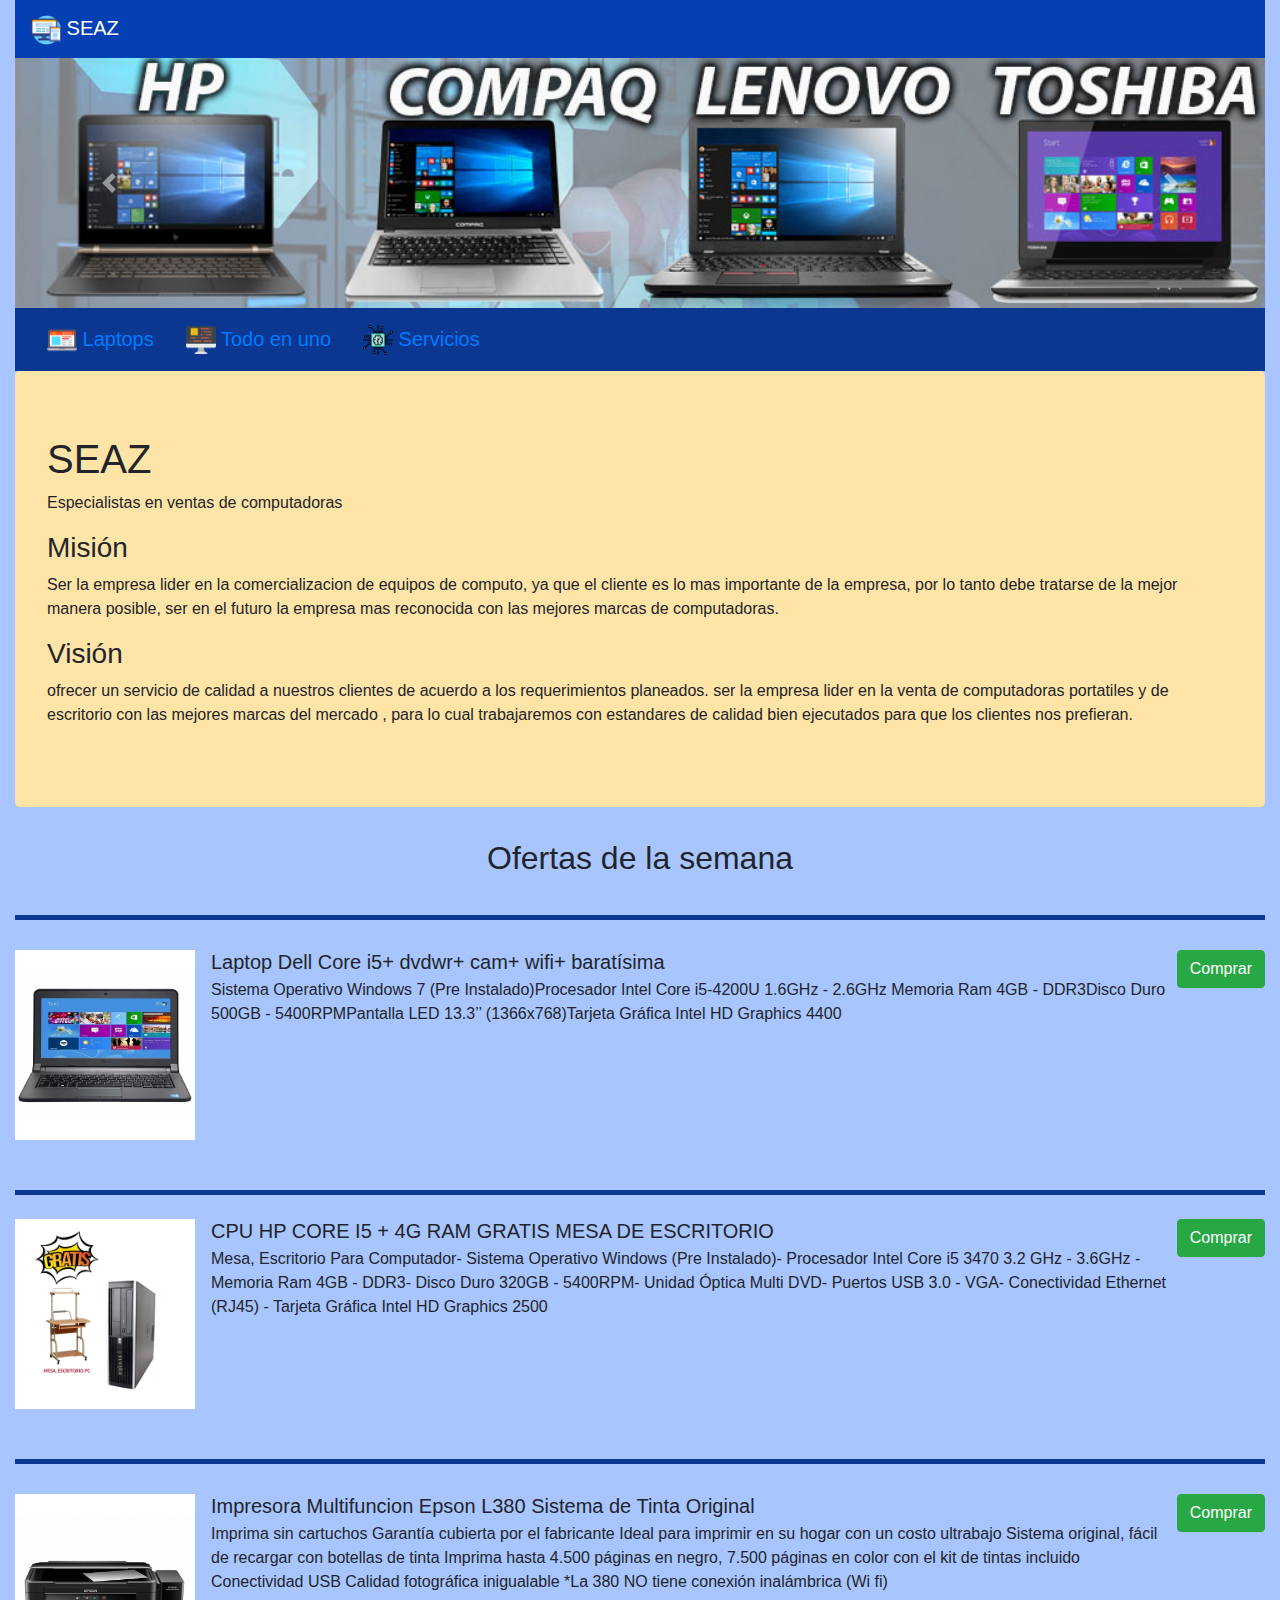
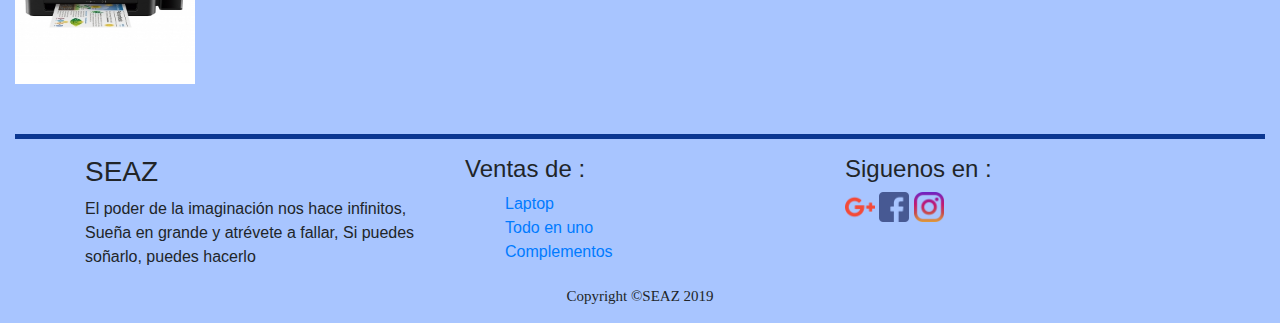
<file: index.html>
<!DOCTYPE html>
<html>
<head>
	<meta charset="utf-8">
	<meta http-equiv="X-UA-Compatible" content="IE=edge">
	<title></title>
	<link rel="stylesheet" href="estilo.css">
	<link rel="stylesheet" href="css/bootstrap.min.css">
</head>
<body>
  	<header>
  		<div class="container-fluid">
  			
  			<nav class="navbar navbar-light" style="background-color:#043FB3">
  				<a class="navbar-brand nav" href="#" style="color: #FFFFFF">
    				<img src="Imagenes/logo.png" width="30" height="30" class="d-inline-block align-center" alt="" style="background-color:#043FB3" >  SEAZ</a>
			</nav>
			
            <div id="carouselExampleFade" class="carousel slide carousel-fade" data-ride="carousel">
  				<div class="carousel-inner">
    				<div class="carousel-item active">
      					<img src="Imagenes/carrucel1.jpg" class="d-block w-100" alt="...">
    				</div>
    				<div class="carousel-item">
     			 		<img src="Imagenes/carrucel2.jpg" class="d-block w-100" alt="...">
    				</div>
   			 		<div class="carousel-item">
     		 		<img src="Imagenes/carrucel3.jpg" class="d-block w-100" alt="...">
   			 		</div>
  				</div>
  				<a class="carousel-control-prev" href="#carouselExampleFade" role="button" data-slide="prev">
   					<span class="carousel-control-prev-icon" aria-hidden="true"></span>
    				<span class="sr-only">Previous</span>
  				</a>
 				<a class="carousel-control-next" href="#carouselExampleFade" role="button" data-slide="next">
   					<span class="carousel-control-next-icon" aria-hidden="true"></span>
    				<span class="sr-only">Next</span>
  				</a>
			</div>
        
        	<nav class="navbar navbar-light" style="background-color:#0B3791" >
				<nav class="nav" style="background-color:#0B3791">

  					<a class="nav-link active" href="Ventadelaptop.html" style="font-size: 20px "><img src="Imagenes/laptop.png" width="30" height="30" style="background-color:#0B3791 " alt="" href="Ventadelaptop.html">  Laptops</a>
 					<a class="nav-link" href="Totoenuno.html" style="font-size: 20px"><img src="Imagenes/todoenuno.png" width="30" height="30" style="background-color:#0B3791 " alt="" href="Totoenuno.html">  Todo en uno</a>
					<a class="nav-link" href="Complemento.html" style="font-size: 20px"><img src="Imagenes/cerebro.png" width="30" height="30" style="background-color:#0B3791 " alt="" href="Complemento.html">  Servicios</a>
				</nav>	
			</nav>	

  		</div>
  	</header>
  	

	
	<div class="container-fluid">
		
		<section class="main row">
			<article class=" col-md-12">
				<div class="jumbotron" style="background-color: #FFE4A8">
   					 <h1 style=" background-color: #FFE4A8">SEAZ</h1> 
   					 <p style="background-color:#FFE4A8 ">Especialistas en ventas de computadoras</p> 
   					 <h3  style="background-color:#FFE4A8 ">Misión</h3>
   					 <p  style="background-color:#FFE4A8 "> Ser la empresa lider en la comercializacion de equipos de computo, ya que el cliente es lo mas importante de la empresa, por lo tanto debe tratarse de la mejor manera posible, ser en el futuro la empresa mas reconocida con las mejores marcas de computadoras.</p>
   					 <h3  style="background-color:#FFE4A8 ">Visión</h3>
   					 <p  style="background-color:#FFE4A8 ">ofrecer un servicio de calidad a nuestros clientes de acuerdo a los requerimientos planeados. ser la empresa lider en la venta de computadoras portatiles y de escritorio con las mejores marcas del mercado , para lo cual trabajaremos con estandares de calidad bien ejecutados para que los clientes nos prefieran.</p>
				</div>
				<div class="row"  id="a" >
					<h2>Ofertas de la semana</h2>
				</div>
				<div class="caja1"></div>
			</article>
			<article class="col-md-12">
				<ul class="list-unstyled">
					<li class="media">
    					<img src="Imagenes/oferta1.jpg"  width="180" height="190" class="mr-3" alt="...">
    						<div class="media-body" >
      							<h5 class="mt-0 mb-1"> Laptop Dell Core i5+ dvdwr+ cam+ wifi+ baratísima</h5>
									Sistema Operativo Windows 7 (Pre Instalado)Procesador Intel Core i5-4200U 1.6GHz - 2.6GHz Memoria Ram 4GB - DDR3Disco Duro 500GB - 5400RPMPantalla LED 13.3’’ (1366x768)Tarjeta Gráfica Intel HD Graphics 4400		
   							</div>
     					<button type="button" class="btn btn-success">Comprar</button>
  					</li>

  				<div class="caja3"></div>
  					<li class="media my-4">
   						<img src="Imagenes/oferta2.jpg" width="180" height="190" class="mr-3" alt="...">
    						<div class="media-body">
     					         <h5 class="mt-0 mb-1"> CPU HP CORE I5 + 4G RAM GRATIS MESA DE ESCRITORIO</h5>

								Mesa, Escritorio Para Computador- Sistema Operativo Windows (Pre Instalado)- Procesador Intel Core i5 3470 3.2 GHz - 3.6GHz

								- Memoria Ram 4GB - DDR3- Disco Duro 320GB - 5400RPM- Unidad Óptica Multi DVD- Puertos USB 3.0 - VGA- Conectividad Ethernet (RJ45)

								- Tarjeta Gráfica Intel HD Graphics 2500
    						</div>
    					 <button type="button" class="btn btn-success">Comprar</button>
  					</li>
  				<div class="caja2"></div>
  					<li class="media">
    					<img src="Imagenes/oferta3.jpg" width="180" height="190" class="mr-3 " alt="...">
   							<div class="media-body">
     							 <h5 class="mt-0 mb-1">Impresora Multifuncion Epson L380 Sistema de Tinta Original</h5>
									Imprima sin cartuchos Garantía cubierta por el fabricante Ideal para imprimir en su hogar con un costo ultrabajo Sistema original, fácil de recargar con botellas de tinta Imprima hasta 4.500 páginas en negro, 7.500 páginas en color con el kit de tintas incluido Conectividad USB Calidad fotográfica inigualable *La 380 NO tiene conexión inalámbrica (Wi fi)
   							</div>
     					<button type="button" class="btn btn-success">Comprar</button>
  					</li>
 				 <div class="caja4"></div>
				</ul>	
			</article>
		</section>
	</div>

	
<footer >
		<div class="container " >
				<div class="row">
					<div class=" col-xs-12 col-lg-4 ">
						<h3>SEAZ</h3>
						<p>El poder de la imaginación nos hace infinitos, Sueña en grande y atrévete a fallar, Si puedes soñarlo, puedes hacerlo</p>
					</div>
					<div class=" col-xs-12 col-lg-4">
						<h4>Ventas de : </h4>
						<ul>
							<li class="lista"><i class="ion-ios-arrow-right"></i> <a href="#">Laptop</a></li>
							<li class="lista"><i class="ion-ios-arrow-right"></i> <a href="#">Todo en uno</a></li>
							<li class="lista"><i class="ion-ios-arrow-right"></i> <a href="#">Complementos</a></li>
							</li>
						</ul>
					</div>
					<div class="col-xs-12 col-lg-3 ">
						<h4>Siguenos en :</h4>
						<img src="Imagenes/google-plus.png" height="30" width="30"  alt="">
						<img src="Imagenes/facebook.png" height="30" width="30" alt="">
						<img src="Imagenes/instagram.png" height="30" width="30" alt="">
					</div>		
					</div>
				</div>
			</div>
		<p class="copy">Copyright &copy;SEAZ 2019</p>
	</footer>
	<script type="text/javascript" src="js/jquery.js"></script>
    <script type="text/javascript" src="js/bootstrap.min.js"></script>
</body>
</html>
</file>
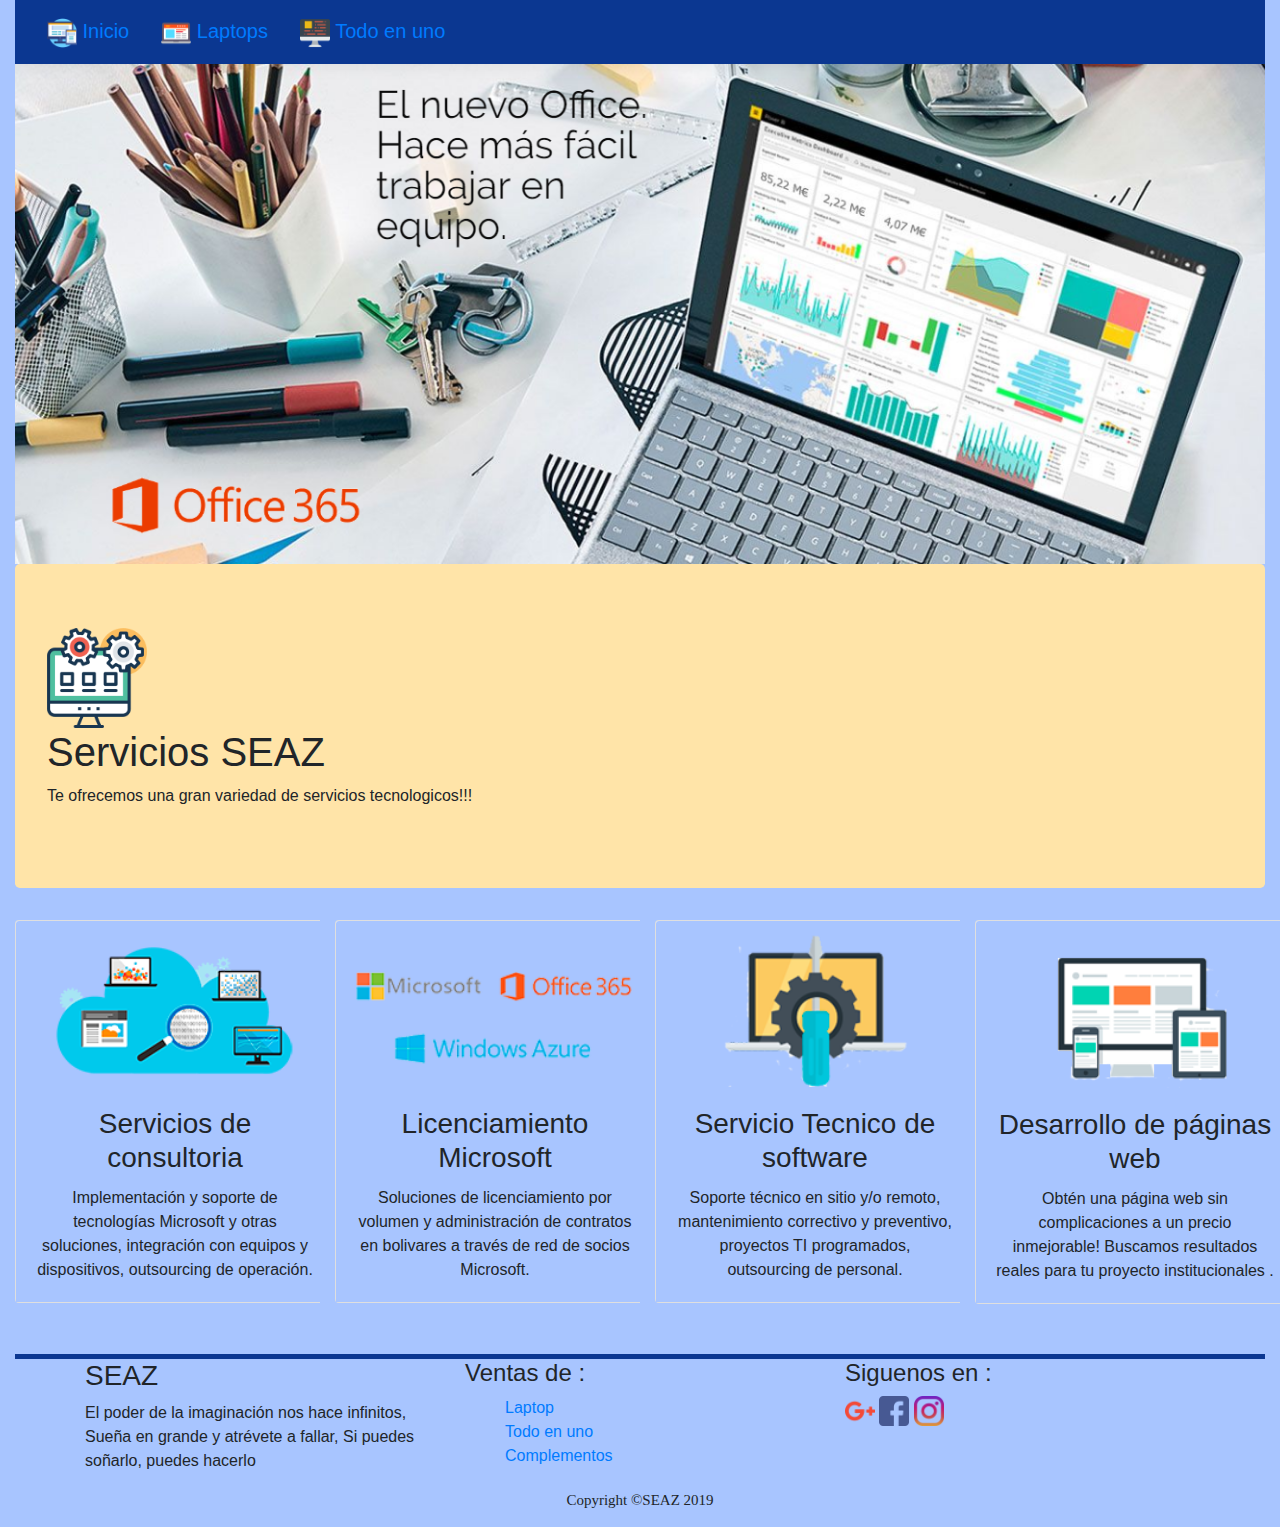
<file: Complemento.html>
<!DOCTYPE html>
<html>
<head>
	<meta charset="utf-8">
	<meta http-equiv="X-UA-Compatible" content="IE=edge">
	<title>.:Complementod para tu PC:.</title>
	<link rel="stylesheet" href="estilo.css">
	<link rel="stylesheet" href="css/bootstrap.min.css">
</head>
<body>

	<header>
		<div class="container-fluid">
				<nav class="navbar navbar-light" style="background-color:#0B3791" >
				<nav class="nav" style="background-color:#0B3791">
					<a class="nav-link active" href="index.html" style="font-size: 20px "><img src="Imagenes/logo.png" width="30" height="30" style="background-color:#0B3791 " alt="" href="index.html">  Inicio</a>
  					<a class="nav-link active" href="Ventadelaptop.html" style="font-size: 20px "><img src="Imagenes/laptop.png" width="30" height="30" style="background-color:#0B3791 " alt="" href="Ventadelaptop.html">  Laptops</a>
 					<a class="nav-link" href="Totoenuno.html" style="font-size: 20px"><img src="Imagenes/todoenuno.png" width="30" height="30" style="background-color:#0B3791 " alt="" href="Totoenuno.html">  Todo en uno</a>
				</nav>	
			</nav>	
			</nav>	
			<div id="carouselExampleControls" class="carousel slide" data-ride="carousel">
				  <div class="carousel-inner">
				    <div class="carousel-item active">
				      <img src="Imagenes/C_1.PNG" class="d-block w-100" alt="...">
				    </div>
				    <div class="carousel-item">
				      <img src="Imagenes/C_2.PNG" class="d-block w-100" alt="...">
				    </div>
				 
				  </div>
				  <a class="carousel-control-prev" href="#carouselExampleControls" role="button" data-slide="prev">
				    <span class="carousel-control-prev-icon" aria-hidden="true"></span>
				    <span class="sr-only">Previous</span>
				  </a>
				  <a class="carousel-control-next" href="#carouselExampleControls" role="button" data-slide="next">
				    <span class="carousel-control-next-icon" aria-hidden="true"></span>
				    <span class="sr-only">Next</span>
				  </a>
			</div>

		</div>
	</header>
	<div class="container-fluid">
		<section class="main row">
			<article class=" col-md-12">
				<div class="jumbotron" style="background-color: #FFE4A8">
 						<div align="left" style="background-color:#FFE4A8">
   					 		 <img src="Imagenes/Complementos.png" width="100" height="100" style="background-color:#FFE4A8 " alt="" href="Ventadelaptop.html">
   					 		 <h1 style=" background-color: #FFE4A8">Servicios SEAZ</h1> 
   					
   					         <p style="background-color:#FFE4A8 ">Te ofrecemos una gran variedad de servicios tecnologicos!!!</p> 
   						 </div>
   					 
				</div>
			</article>
		</section>
	</div>
	<div class="container-fluid">
		<div class="row">
				
				<div class="col-xs-12 col-sm-4 col-md-6 col-lg-3">
	        			<div class="card" style="width: 20rem;">
                 			<img src="Imagenes/consultoria.png" class="card-img-top" alt="...">
  							<div class="card-body">
    							<h3 class="card-title" style="text-align: center;">Servicios de consultoria</h3>
    							<p class="card-text" style="text-align: center;">Implementación y soporte de tecnologías Microsoft y otras soluciones, integración con equipos y dispositivos, outsourcing de operación.</p>		
 					 		</div>
						</div>
	        	</div>

	        	<div class="col-xs-12 col-sm-4 col-md-6 col-lg-3">
	        			<div class="card" style="width: 20rem;">
                 			<img src="Imagenes/microsof.png" class="card-img-top" alt="...">
  							<div class="card-body">
    							<h3 class="card-title" style="text-align: center;">Licenciamiento Microsoft</h3>
    							<p class="card-text" style="text-align: center;">Soluciones de licenciamiento por volumen y administración de contratos en bolivares a través de red de socios Microsoft.</p>		
 					 		</div>
						</div>
	        	</div>

	        	<div class="col-xs-12 col-sm-4 col-md-6 col-lg-3">
	        			<div class="card" style="width: 20rem;">
                 			<img src="Imagenes/soporte-1.png" class="card-img-top" alt="...">
  							<div class="card-body">
    							<h3 class="card-title" style="text-align: center;">Servicio Tecnico de software</h3>
    							<p class="card-text" style="text-align: center;">Soporte técnico en sitio y/o remoto, mantenimiento correctivo y preventivo, proyectos TI programados, outsourcing de personal.</p>		
 					 		</div>
						</div>
	        	</div>
	        	<div class="col-xs-12 col-sm-4 col-md-6 col-lg-3">
	        			<div class="card" style="width: 20rem;">
                 			<img src="Imagenes/paginas-web.png" height="167" class="card-img-top" alt="...">
  							<div class="card-body">
    							<h3 class="card-title" style="text-align: center;">Desarrollo de páginas web</h3>
    							<p class="card-text" style="text-align: center;">Obtén una página web sin complicaciones a un precio inmejorable! Buscamos resultados reales para tu proyecto institucionales .</p>		
 					 		</div>
						</div>
	        	</div>



		</div>
 <div class="caja4"></div>
	</div>

	<footer >
		<div class="container " >
				<div class="row">
					<div class=" col-xs-12 col-lg-4 ">
						<h3>SEAZ</h3>
						<p>El poder de la imaginación nos hace infinitos, Sueña en grande y atrévete a fallar, Si puedes soñarlo, puedes hacerlo</p>
					</div>
					<div class=" col-xs-12 col-lg-4">
						<h4>Ventas de : </h4>
						<ul>
							<li class="lista"><i class="ion-ios-arrow-right"></i> <a href="#">Laptop</a></li>
							<li class="lista"><i class="ion-ios-arrow-right"></i> <a href="#">Todo en uno</a></li>
							<li class="lista"><i class="ion-ios-arrow-right"></i> <a href="#">Complementos</a></li>
							</li>
						</ul>
					</div>
					<div class="col-xs-12 col-lg-3 ">
						<h4>Siguenos en :</h4>
						<img src="Imagenes/google-plus.png" height="30" width="30"  alt="">
						<img src="Imagenes/facebook.png" height="30" width="30" alt="">
						<img src="Imagenes/instagram.png" height="30" width="30" alt="">
					</div>		
					</div>
				</div>
			</div>
		<p class="copy">Copyright &copy;SEAZ 2019</p>
	</footer>


	<script type="text/javascript" src="js/jquery.js"></script>
    <script type="text/javascript" src="js/bootstrap.min.js"></script>
</body>
</html>
</file>
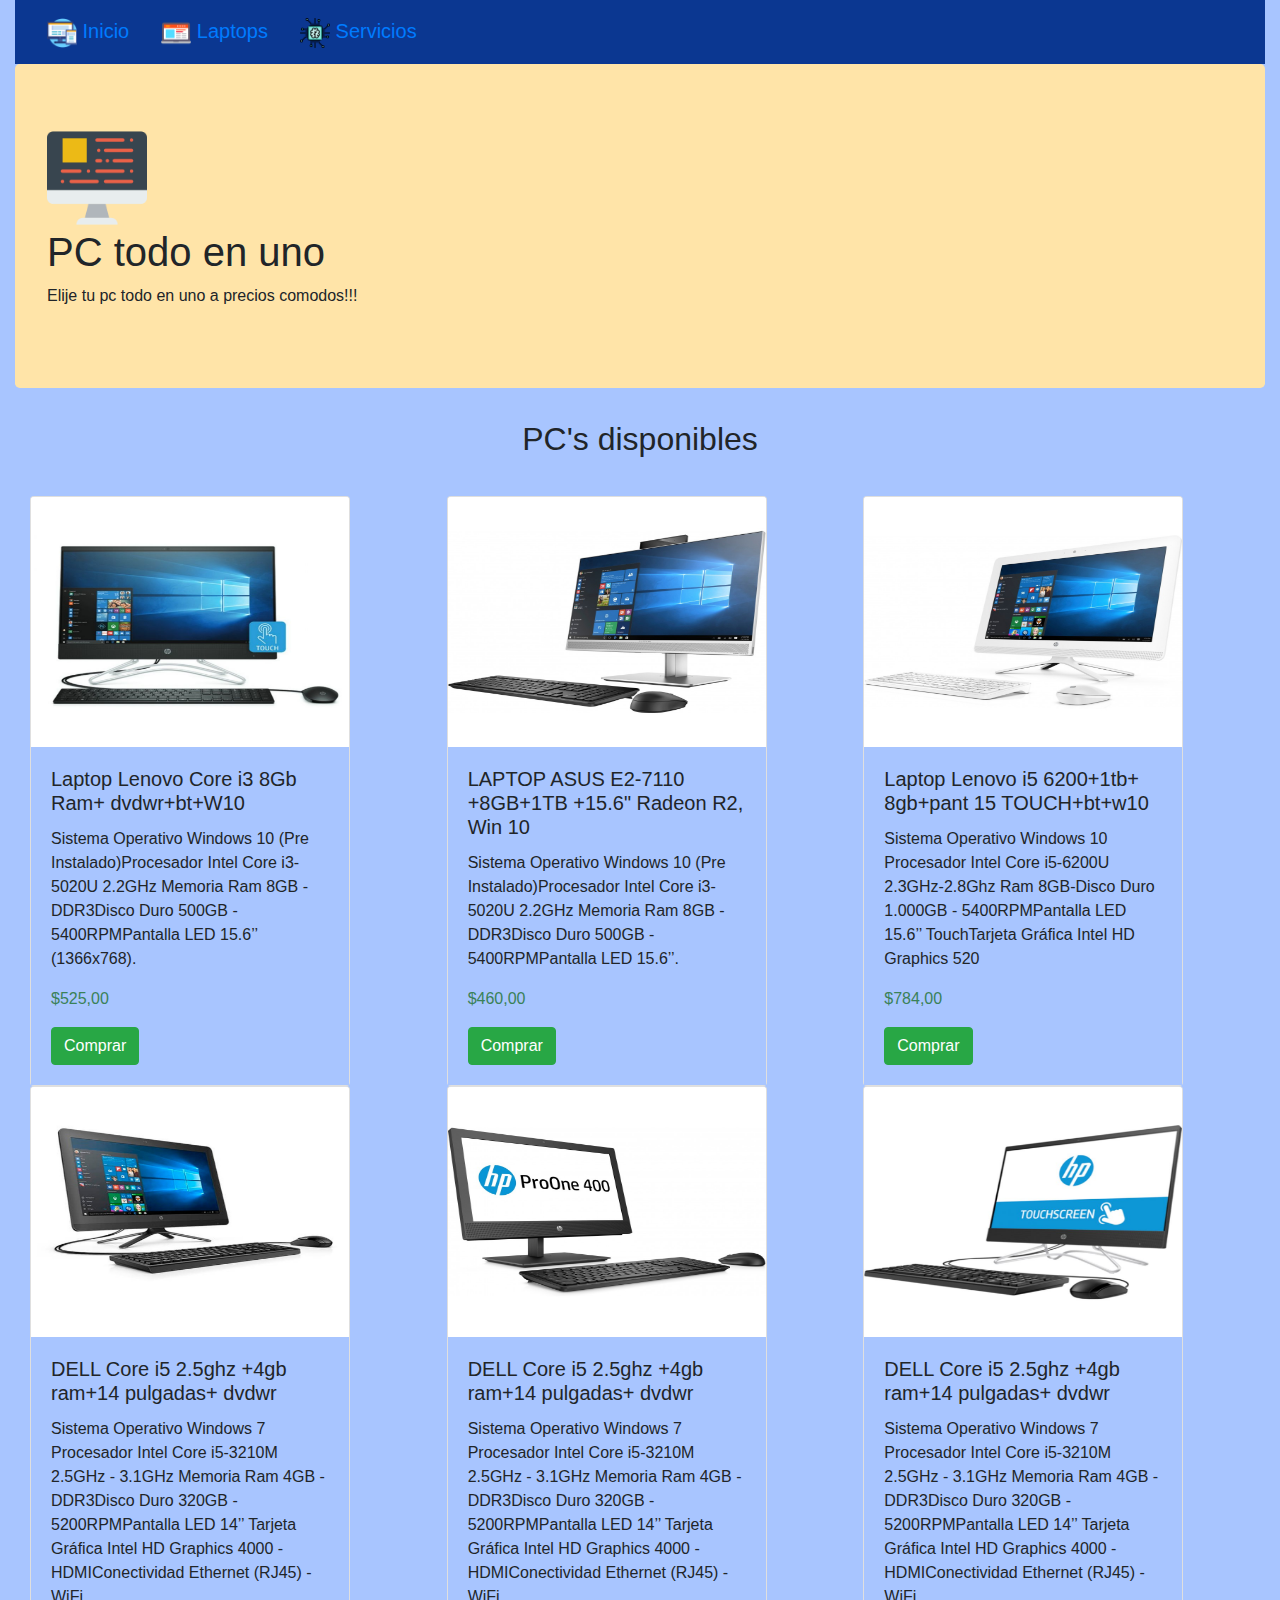
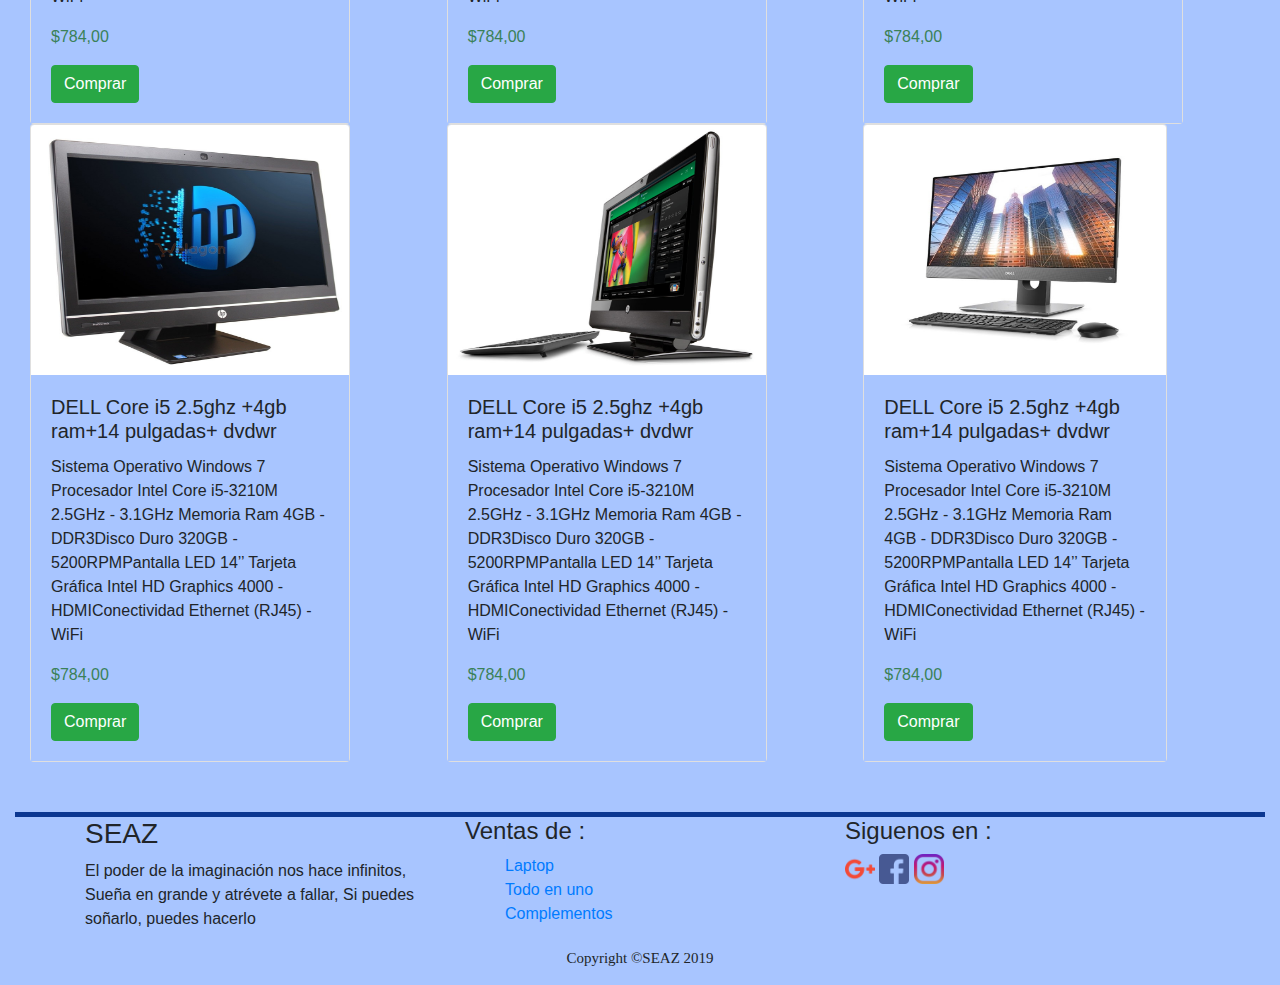
<file: Totoenuno.html>
<!DOCTYPE html>
<html>
<head>
	<meta charset="utf-8">
	<meta http-equiv="X-UA-Compatible" content="IE=edge">
	<title>.:Todo en uno:.</title>
	<link rel="stylesheet" href="estilo.css">
	<link rel="stylesheet" href="css/bootstrap.min.css">
</head>
<body>

	<header>
		<div class="container-fluid">
				<nav class="navbar navbar-light" style="background-color:#0B3791" >
				<nav class="nav" style="background-color:#0B3791">
					<a class="nav-link active" href="index.html" style="font-size: 20px "><img src="Imagenes/logo.png" width="30" height="30" style="background-color:#0B3791 " alt="" href="index.html">  Inicio</a>
  					<a class="nav-link active" href="Ventadelaptop.html" style="font-size: 20px "><img src="Imagenes/laptop.png" width="30" height="30" style="background-color:#0B3791 " alt="" href="Ventadelaptop.html">  Laptops</a>
					<a class="nav-link" href="Complemento.html" style="font-size: 20px"><img src="Imagenes/cerebro.png" width="30" height="30" style="background-color:#0B3791 " alt="" href="Complemento.html">  Servicios</a>
				</nav>	
			</nav>	
			</nav>	

		</div>
	</header>

	<div class="container-fluid">
		<section class="main row">
			<article class=" col-md-12">
				<div class="jumbotron" style="background-color: #FFE4A8">
 						<div align="left" style="background-color:#FFE4A8">
   					 		 <img src="Imagenes/todoenuno.png" width="100" height="100" style="background-color:#FFE4A8 " alt="" href="Ventadelaptop.html">
   					 		 <h1 style=" background-color: #FFE4A8">PC todo en uno </h1> 
   					
   					         <p style="background-color:#FFE4A8 ">Elije tu pc todo en uno a precios comodos!!!</p> 
   						 </div>
   					 
				</div>
			</article>

		</section>
		<div class="row"  id="a" >
					<h2>PC's disponibles</h2>
				</div>
		<div class="container-fluid">
			<div class="row">
	        		<div class="col-xs-12 col-sm-4 col-md-6 col-lg-4">
	        			<div class="card" style="width: 20rem;">
                 			<img src="Imagenes/Todoenuno/1.jpg" width="250" height="250" class="card-img-top" alt="...">
  							<div class="card-body">
    							<h5 class="card-title">Laptop Lenovo Core i3 8Gb Ram+ dvdwr+bt+W10</h5>
    							<p class="card-text">Sistema Operativo Windows 10 (Pre Instalado)Procesador Intel Core i3-5020U 2.2GHz Memoria Ram 8GB - DDR3Disco Duro 500GB - 5400RPMPantalla LED 15.6’’ (1366x768).</p>

								<p style="color:#3A8158">$525,00</p>
    							<a href="#" class="btn btn-success">Comprar</a>
 					 		</div>
						</div>
	        	    </div>

	        	    <div class="col-xs-12 col-sm-4 col-md-6 col-lg-4">
	        			<div class="card" style="width: 20rem;">
                 			<img src="Imagenes/Todoenuno/2.jpg" width="250" height="250" class="card-img-top" alt="...">
  							<div class="card-body">
    							<h5 class="card-title">LAPTOP ASUS E2-7110 +8GB+1TB +15.6" Radeon R2, Win 10</h5>
    							<p class="card-text">Sistema Operativo Windows 10 (Pre Instalado)Procesador Intel Core i3-5020U 2.2GHz Memoria Ram 8GB - DDR3Disco Duro 500GB - 5400RPMPantalla LED 15.6’’.</p>
								<p style="color:#3A8158">$460,00</p>
    							<a href="#" class="btn btn-success">Comprar</a>
 					 		</div>
						</div>
	        	    </div>

	        	    <div class="col-xs-12 col-sm-4 col-md-6 col-lg-4">
	        			<div class="card" style="width: 20rem;">
                 			<img src="Imagenes/Todoenuno/3.jpg" width="250" height="250" class="card-img-top" alt="...">
  							<div class="card-body">
    							<h5 class="card-title">Laptop Lenovo i5 6200+1tb+ 8gb+pant 15 TOUCH+bt+w10</h5>
    							<p class="card-text">Sistema Operativo Windows 10 Procesador Intel Core i5-6200U 2.3GHz-2.8Ghz Ram 8GB-Disco Duro 1.000GB - 5400RPMPantalla LED 15.6’’ TouchTarjeta Gráfica Intel HD Graphics 520</p>
								<p style="color:#3A8158">$784,00</p>
    							<a href="#" class="btn btn-success">Comprar</a>
 					 		</div>
						</div>
	        	    </div>
                    
                      <div class="col-xs-12 col-sm-4 col-md-6 col-lg-4">
	        			<div class="card" style="width: 20rem;">
                 			<img src="Imagenes/Todoenuno/4.jpg" width="250" height="250" class="card-img-top" alt="...">
  							<div class="card-body">
    							<h5 class="card-title">DELL Core i5 2.5ghz +4gb ram+14 pulgadas+ dvdwr</h5>
    							<p class="card-text">Sistema Operativo Windows 7 Procesador Intel Core i5-3210M  2.5GHz - 3.1GHz Memoria Ram 4GB - DDR3Disco Duro 320GB - 5200RPMPantalla LED 14’’ Tarjeta Gráfica Intel HD Graphics 4000 - HDMIConectividad Ethernet (RJ45) - WiFi</p>
								<p style="color:#3A8158">$784,00</p>
    							<a href="#" class="btn btn-success">Comprar</a>
 					 		</div>
						</div>
	        	    </div>
                   
                   <div class="col-xs-12 col-sm-4 col-md-6 col-lg-4">
	        			<div class="card" style="width:  20rem;">
                 			<img src="Imagenes/Todoenuno/5.jpg" width="250" height="250" class="card-img-top" alt="...">
  							<div class="card-body">
    							<h5 class="card-title">DELL Core i5 2.5ghz +4gb ram+14 pulgadas+ dvdwr</h5>
    							<p class="card-text">Sistema Operativo Windows 7 Procesador Intel Core i5-3210M  2.5GHz - 3.1GHz Memoria Ram 4GB - DDR3Disco Duro 320GB - 5200RPMPantalla LED 14’’ Tarjeta Gráfica Intel HD Graphics 4000 - HDMIConectividad Ethernet (RJ45) - WiFi</p>
								<p style="color:#3A8158">$784,00</p>
    							<a href="#" class="btn btn-success">Comprar</a>
 					 		</div>
						</div>
	        	    </div>
	        	    
	        	    <div class="col-xs-12 col-sm-4 col-md-6 col-lg-4">
	        			<div class="card" style="width:  20rem;">
                 			<img src="Imagenes/Todoenuno/6.jpg" width="250" height="250" class="card-img-top" alt="...">
  							<div class="card-body">
    							<h5 class="card-title">DELL Core i5 2.5ghz +4gb ram+14 pulgadas+ dvdwr</h5>
    							<p class="card-text">Sistema Operativo Windows 7 Procesador Intel Core i5-3210M  2.5GHz - 3.1GHz Memoria Ram 4GB - DDR3Disco Duro 320GB - 5200RPMPantalla LED 14’’ Tarjeta Gráfica Intel HD Graphics 4000 - HDMIConectividad Ethernet (RJ45) - WiFi</p>
								<p style="color:#3A8158">$784,00</p>
    							<a href="#" class="btn btn-success">Comprar</a>
 					 		</div>
						</div>
	        	    </div>

	        	     <div class="col-xs-12 col-sm-4 col-md-6 col-lg-4">
	        			<div class="card" style="width:  20rem;">
                 			<img src="Imagenes/Todoenuno/7.jpg" width="250" height="250" class="card-img-top" alt="...">
  							<div class="card-body">
    							<h5 class="card-title">DELL Core i5 2.5ghz +4gb ram+14 pulgadas+ dvdwr</h5>
    							<p class="card-text">Sistema Operativo Windows 7 Procesador Intel Core i5-3210M  2.5GHz - 3.1GHz Memoria Ram 4GB - DDR3Disco Duro 320GB - 5200RPMPantalla LED 14’’ Tarjeta Gráfica Intel HD Graphics 4000 - HDMIConectividad Ethernet (RJ45) - WiFi</p>
								<p style="color:#3A8158">$784,00</p>
    							<a href="#" class="btn btn-success">Comprar</a>
 					 		</div>
						</div>
	        	    </div>

	        	     <div class="col-xs-12 col-sm-4 col-md-6 col-lg-4">
	        			<div class="card" style="width: 20rem;">
                 			<img src="Imagenes/Todoenuno/8.jpg" width="250" height="250" class="card-img-top" alt="...">
  							<div class="card-body">
    							<h5 class="card-title">DELL Core i5 2.5ghz +4gb ram+14 pulgadas+ dvdwr</h5>
    							<p class="card-text">Sistema Operativo Windows 7 Procesador Intel Core i5-3210M  2.5GHz - 3.1GHz Memoria Ram 4GB - DDR3Disco Duro 320GB - 5200RPMPantalla LED 14’’ Tarjeta Gráfica Intel HD Graphics 4000 - HDMIConectividad Ethernet (RJ45) - WiFi</p>
								<p style="color:#3A8158">$784,00</p>
    							<a href="#" class="btn btn-success">Comprar</a>
 					 		</div>
						</div>
	        	    </div>

	        	     <div class="col-xs-12 col-sm-4 col-md-6 col-lg-4">
	        			<div class="card" style="width: 19rem;">
                 			<img src="Imagenes/Todoenuno/9.jpg" width="250" height="250" class="card-img-top" alt="...">
  							<div class="card-body">
    							<h5 class="card-title">DELL Core i5 2.5ghz +4gb ram+14 pulgadas+ dvdwr</h5>
    							<p class="card-text">Sistema Operativo Windows 7 Procesador Intel Core i5-3210M  2.5GHz - 3.1GHz Memoria Ram 4GB - DDR3Disco Duro 320GB - 5200RPMPantalla LED 14’’ Tarjeta Gráfica Intel HD Graphics 4000 - HDMIConectividad Ethernet (RJ45) - WiFi</p>
								<p style="color:#3A8158">$784,00</p>
    							<a href="#" class="btn btn-success">Comprar</a>
 					 		</div>
						</div>
	        	    </div>
	        </div>
		</div>
		<div class="caja4" >
			
		</div>

	<footer >
		<div class="container " >
				<div class="row">
					<div class=" col-xs-12 col-lg-4 ">
						<h3>SEAZ</h3>
						<p>El poder de la imaginación nos hace infinitos, Sueña en grande y atrévete a fallar, Si puedes soñarlo, puedes hacerlo</p>
					</div>
					<div class=" col-xs-12 col-lg-4">
						<h4>Ventas de : </h4>
						<ul>
							<li class="lista"><i class="ion-ios-arrow-right"></i> <a href="#">Laptop</a></li>
							<li class="lista"><i class="ion-ios-arrow-right"></i> <a href="#">Todo en uno</a></li>
							<li class="lista"><i class="ion-ios-arrow-right"></i> <a href="#">Complementos</a></li>
							</li>
						</ul>
					</div>
					<div class="col-xs-12 col-lg-3 ">
						<h4>Siguenos en :</h4>
						<img src="Imagenes/google-plus.png" height="30" width="30"  alt="">
						<img src="Imagenes/facebook.png" height="30" width="30" alt="">
						<img src="Imagenes/instagram.png" height="30" width="30" alt="">
					</div>		
					</div>
				</div>
			</div>
		<p class="copy">Copyright &copy;SEAZ 2019</p>
	</footer>

	<script type="text/javascript" src="js/jquery.js"></script>
    <script type="text/javascript" src="js/bootstrap.min.js"></script>
</body>
</html>
</file>
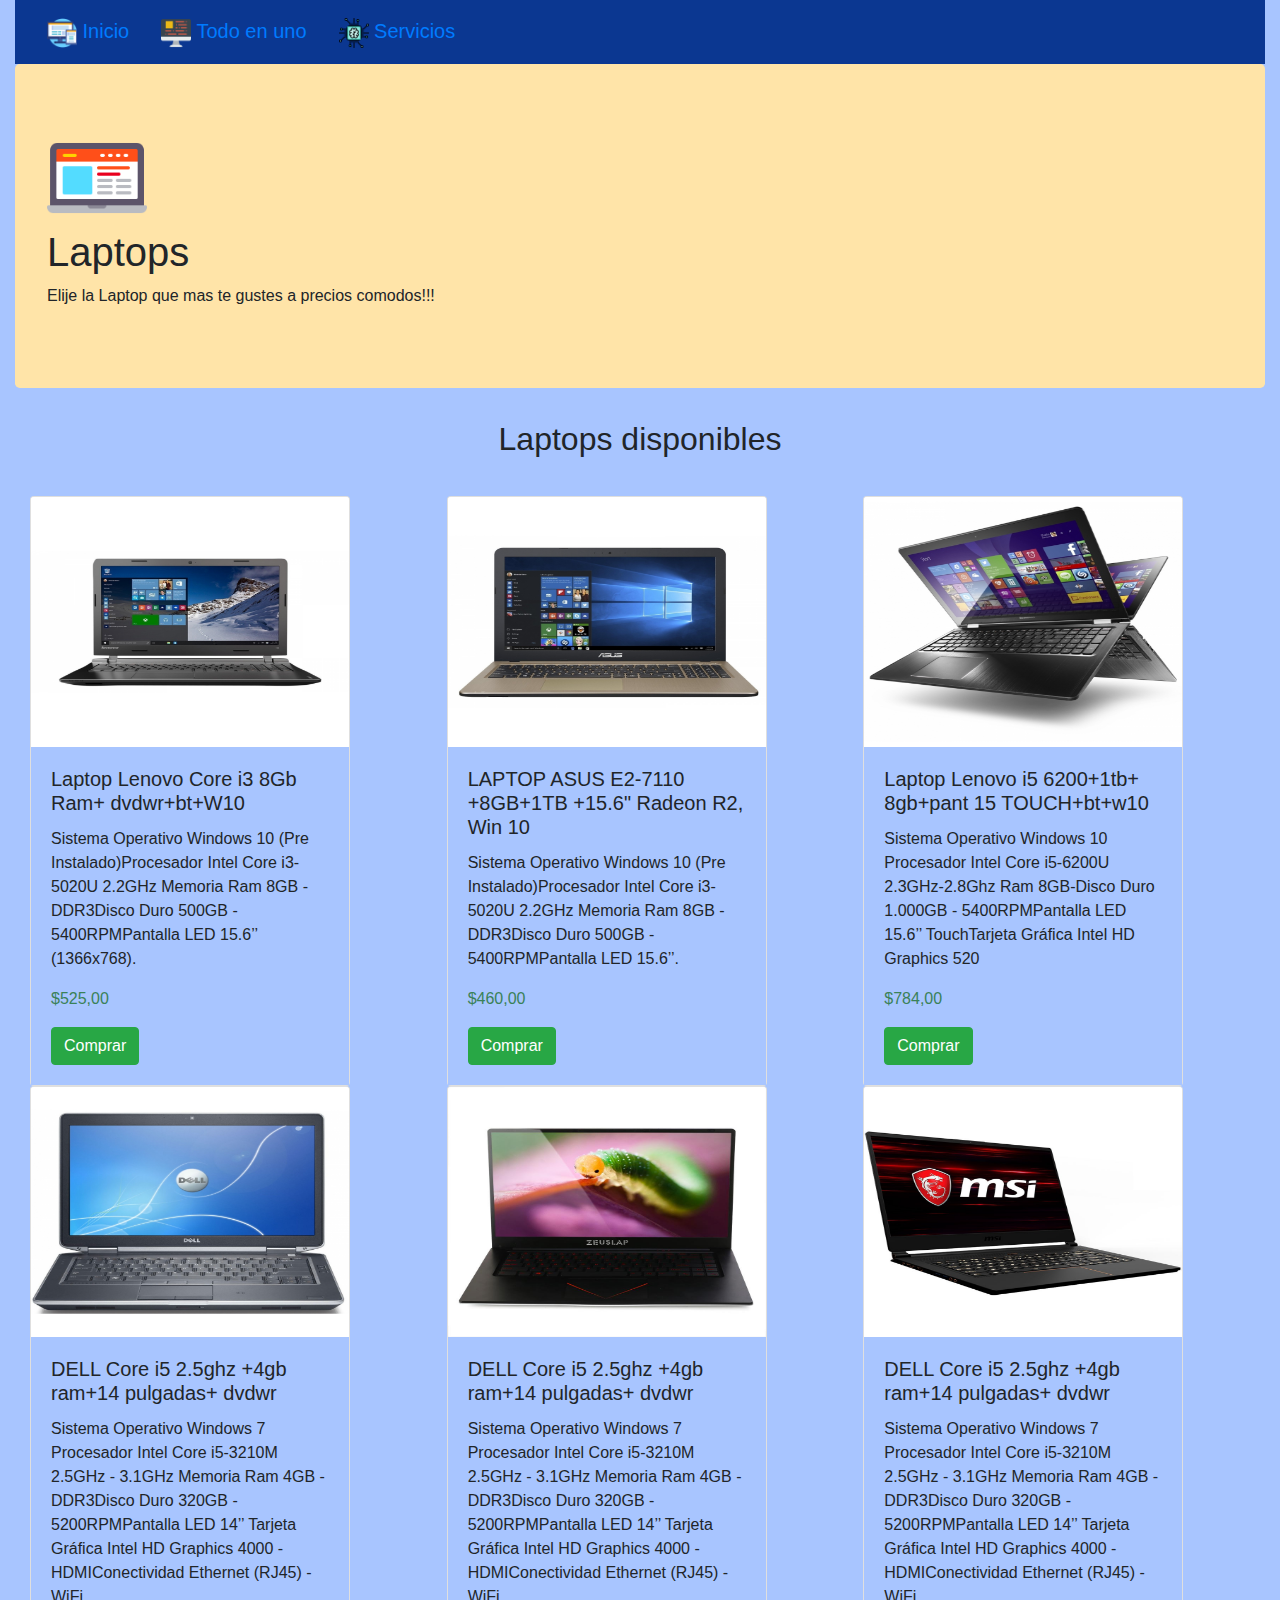
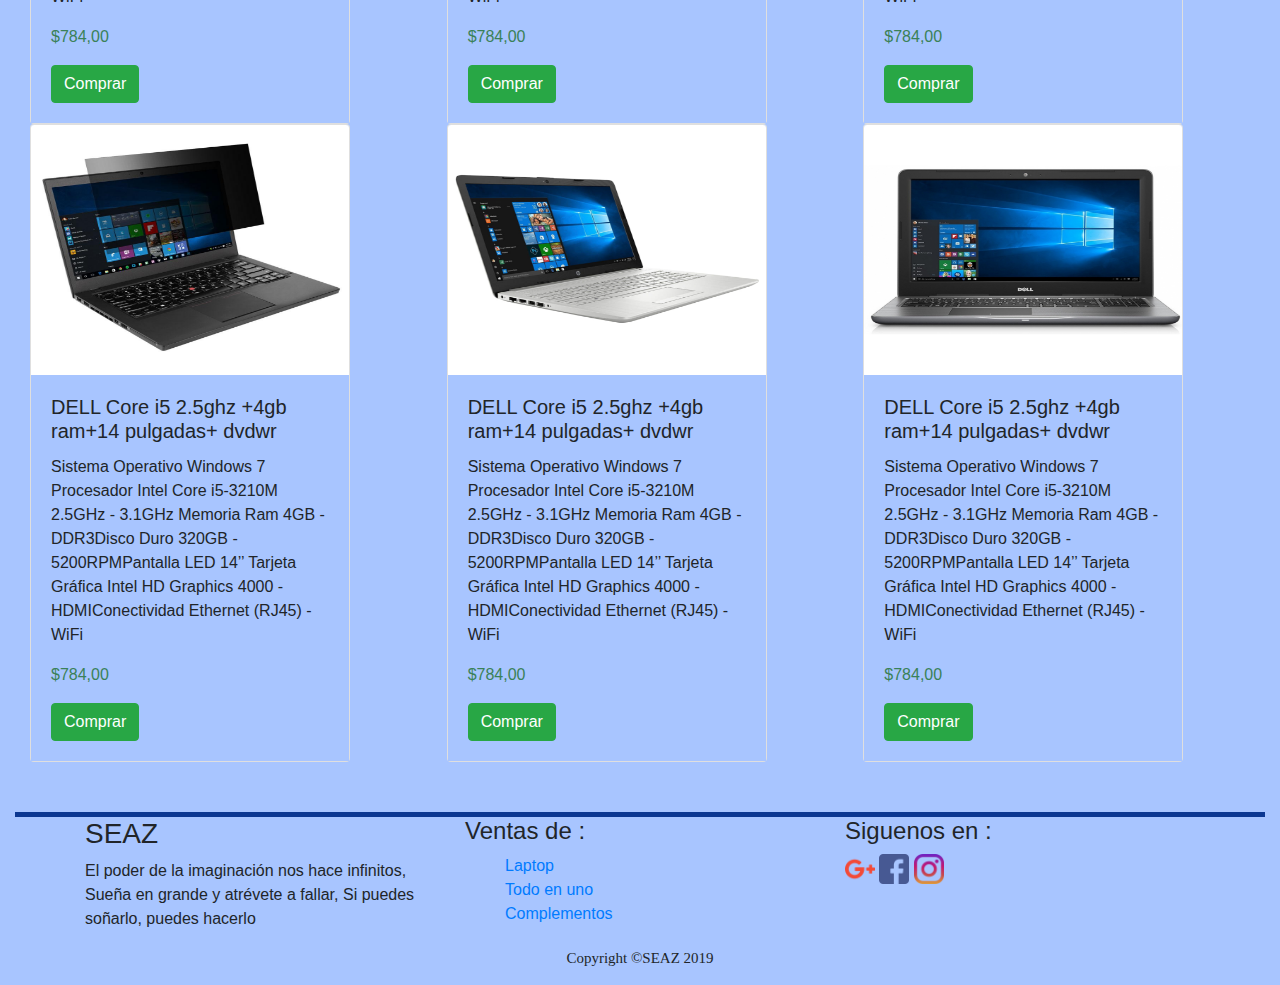
<file: Ventadelaptop.html>
<!DOCTYPE html>
<html>
<head>
	<meta charset="utf-8">
	<meta http-equiv="X-UA-Compatible" content="IE=edge">
	<title>.:Laptos:.</title>
	<link rel="stylesheet" href="estilo.css">
	<link rel="stylesheet" href="css/bootstrap.min.css">
</head>
<body>

	<header>
		<div class="container-fluid">
				<nav class="navbar navbar-light" style="background-color:#0B3791" >
				<nav class="nav" style="background-color:#0B3791">
					<a class="nav-link active" href="index.html" style="font-size: 20px "><img src="Imagenes/logo.png" width="30" height="30" style="background-color:#0B3791 " alt="" href="index.html">  Inicio</a>
 					<a class="nav-link" href="Totoenuno.html" style="font-size: 20px"><img src="Imagenes/todoenuno.png" width="30" height="30" style="background-color:#0B3791 " alt="" href="Totoenuno.html">  Todo en uno</a>
					<a class="nav-link" href="Complemento.html" style="font-size: 20px" ><img src="Imagenes/cerebro.png" width="30" height="30" style="background-color:#0B3791 " alt="" href="Complemento.html">  Servicios</a>
				</nav>	
			</nav>	

		</div>
	</header>

	<div class="container-fluid">
		<section class="main row">
			<article class=" col-md-12">
				<div class="jumbotron" style="background-color: #FFE4A8">
 						<div align="left" style="background-color:#FFE4A8">
   					 		 <img src="Imagenes/laptop.png" width="100" height="100" style="background-color:#FFE4A8 " alt="" href="Ventadelaptop.html">
   					 		 <h1 style=" background-color: #FFE4A8">Laptops </h1> 
   					
   					         <p style="background-color:#FFE4A8 ">Elije la Laptop que mas te gustes a precios comodos!!!</p> 
   						 </div>
   					 
				</div>
			</article>
	
		</section>
         <div class="row"  id="a" >
					<h2>Laptops disponibles</h2>
				</div>
		<div class="container-fluid">
			<div class="row">
	        		<div class="col-xs-12  col-md-6 col-lg-4">
	        			<div class="card" style="width: 20rem;">
                 			<img src="Imagenes/Laptop/1.jpg" width="250" height="250" class="card-img-top" alt="...">
  							<div class="card-body">
    							<h5 class="card-title">Laptop Lenovo Core i3 8Gb Ram+ dvdwr+bt+W10</h5>
    							<p class="card-text">Sistema Operativo Windows 10 (Pre Instalado)Procesador Intel Core i3-5020U 2.2GHz Memoria Ram 8GB - DDR3Disco Duro 500GB - 5400RPMPantalla LED 15.6’’ (1366x768).</p>

								<p style="color:#3A8158">$525,00</p>
    							<a href="#" class="btn btn-success">Comprar</a>
 					 		</div>
						</div>
	        	    </div>

	        	    <div class="col-xs-12 col-sm-4 col-md-6 col-lg-4">
	        			<div class="card" style="width: 20rem;">
                 			<img src="Imagenes/Laptop/2.jpg" width="250" height="250" class="card-img-top" alt="...">
  							<div class="card-body">
    							<h5 class="card-title">LAPTOP ASUS E2-7110 +8GB+1TB +15.6" Radeon R2, Win 10</h5>
    							<p class="card-text">Sistema Operativo Windows 10 (Pre Instalado)Procesador Intel Core i3-5020U 2.2GHz Memoria Ram 8GB - DDR3Disco Duro 500GB - 5400RPMPantalla LED 15.6’’.</p>
								<p style="color:#3A8158">$460,00</p>
    							<a href="#" class="btn btn-success">Comprar</a>
 					 		</div>
						</div>
	        	    </div>

	        	    <div class="col-xs-12 col-sm-4 col-md-6 col-lg-4">
	        			<div class="card" style="width: 20rem;">
                 			<img src="Imagenes/Laptop/3.jpg" width="250" height="250" class="card-img-top" alt="...">
  							<div class="card-body">
    							<h5 class="card-title">Laptop Lenovo i5 6200+1tb+ 8gb+pant 15 TOUCH+bt+w10</h5>
    							<p class="card-text">Sistema Operativo Windows 10 Procesador Intel Core i5-6200U 2.3GHz-2.8Ghz Ram 8GB-Disco Duro 1.000GB - 5400RPMPantalla LED 15.6’’ TouchTarjeta Gráfica Intel HD Graphics 520</p>
								<p style="color:#3A8158">$784,00</p>
    							<a href="#" class="btn btn-success">Comprar</a>
 					 		</div>
						</div>
	        	    </div>
                    
                      <div class="col-xs-12 col-sm-4 col-md-6 col-lg-4">
	        			<div class="card" style="width: 20rem;">
                 			<img src="Imagenes/Laptop/4.jpg" width="250" height="250" class="card-img-top" alt="...">
  							<div class="card-body">
    							<h5 class="card-title">DELL Core i5 2.5ghz +4gb ram+14 pulgadas+ dvdwr</h5>
    							<p class="card-text">Sistema Operativo Windows 7 Procesador Intel Core i5-3210M  2.5GHz - 3.1GHz Memoria Ram 4GB - DDR3Disco Duro 320GB - 5200RPMPantalla LED 14’’ Tarjeta Gráfica Intel HD Graphics 4000 - HDMIConectividad Ethernet (RJ45) - WiFi</p>
								<p style="color:#3A8158">$784,00</p>
    							<a href="#" class="btn btn-success">Comprar</a>
 					 		</div>
						</div>
	        	    </div>
                   
                   <div class="col-xs-12 col-sm-4 col-md-6 col-lg-4">
	        			<div class="card" style="width: 20rem;">
                 			<img src="Imagenes/Laptop/5.jpg" width="250" height="250" class="card-img-top" alt="...">
  							<div class="card-body">
    							<h5 class="card-title">DELL Core i5 2.5ghz +4gb ram+14 pulgadas+ dvdwr</h5>
    							<p class="card-text">Sistema Operativo Windows 7 Procesador Intel Core i5-3210M  2.5GHz - 3.1GHz Memoria Ram 4GB - DDR3Disco Duro 320GB - 5200RPMPantalla LED 14’’ Tarjeta Gráfica Intel HD Graphics 4000 - HDMIConectividad Ethernet (RJ45) - WiFi</p>
								<p style="color:#3A8158">$784,00</p>
    							<a href="#" class="btn btn-success">Comprar</a>
 					 		</div>
						</div>
	        	    </div>
	        	    
	        	    <div class="col-xs-12 col-sm-4 col-md-6 col-lg-4">
	        			<div class="card" style="width: 20rem;">
                 			<img src="Imagenes/Laptop/6.jpg" width="250" height="250" class="card-img-top" alt="...">
  							<div class="card-body">
    							<h5 class="card-title">DELL Core i5 2.5ghz +4gb ram+14 pulgadas+ dvdwr</h5>
    							<p class="card-text">Sistema Operativo Windows 7 Procesador Intel Core i5-3210M  2.5GHz - 3.1GHz Memoria Ram 4GB - DDR3Disco Duro 320GB - 5200RPMPantalla LED 14’’ Tarjeta Gráfica Intel HD Graphics 4000 - HDMIConectividad Ethernet (RJ45) - WiFi</p>
								<p style="color:#3A8158">$784,00</p>
    							<a href="#" class="btn btn-success">Comprar</a>
 					 		</div>
						</div>
	        	    </div>

	        	     <div class="col-xs-12 col-sm-4 col-md-6 col-lg-4">
	        			<div class="card" style="width: 20rem;">
                 			<img src="Imagenes/Laptop/7.jpg" width="250" height="250" class="card-img-top" alt="...">
  							<div class="card-body">
    							<h5 class="card-title">DELL Core i5 2.5ghz +4gb ram+14 pulgadas+ dvdwr</h5>
    							<p class="card-text">Sistema Operativo Windows 7 Procesador Intel Core i5-3210M  2.5GHz - 3.1GHz Memoria Ram 4GB - DDR3Disco Duro 320GB - 5200RPMPantalla LED 14’’ Tarjeta Gráfica Intel HD Graphics 4000 - HDMIConectividad Ethernet (RJ45) - WiFi</p>
								<p style="color:#3A8158">$784,00</p>
    							<a href="#" class="btn btn-success">Comprar</a>
 					 		</div>
						</div>
	        	    </div>

	        	     <div class="col-xs-12 col-sm-4 col-md-6 col-lg-4">
	        			<div class="card" style="width: 20rem;">
                 			<img src="Imagenes/Laptop/8.jpg" width="250" height="250" class="card-img-top" alt="...">
  							<div class="card-body">
    							<h5 class="card-title">DELL Core i5 2.5ghz +4gb ram+14 pulgadas+ dvdwr</h5>
    							<p class="card-text">Sistema Operativo Windows 7 Procesador Intel Core i5-3210M  2.5GHz - 3.1GHz Memoria Ram 4GB - DDR3Disco Duro 320GB - 5200RPMPantalla LED 14’’ Tarjeta Gráfica Intel HD Graphics 4000 - HDMIConectividad Ethernet (RJ45) - WiFi</p>
								<p style="color:#3A8158">$784,00</p>
    							<a href="#" class="btn btn-success">Comprar</a>
 					 		</div>
						</div>
	        	    </div>

	        	     <div class="col-xs-12 col-sm-4 col-md-6 col-lg-4">
	        			<div class="card" style="width: 20rem;">
                 			<img src="Imagenes/Laptop/9.jpg" width="250" height="250" class="card-img-top" alt="...">
  							<div class="card-body">
    							<h5 class="card-title">DELL Core i5 2.5ghz +4gb ram+14 pulgadas+ dvdwr</h5>
    							<p class="card-text">Sistema Operativo Windows 7 Procesador Intel Core i5-3210M  2.5GHz - 3.1GHz Memoria Ram 4GB - DDR3Disco Duro 320GB - 5200RPMPantalla LED 14’’ Tarjeta Gráfica Intel HD Graphics 4000 - HDMIConectividad Ethernet (RJ45) - WiFi</p>
								<p style="color:#3A8158">$784,00</p>
    							<a href="#" class="btn btn-success">Comprar</a>
 					 		</div>
						</div>
	        	    </div>
	        </div>
		</div>
		<div class="caja4" >
			
		</div>

	</div>

	<footer >
		<div class="container " >
				<div class="row">
					<div class=" col-xs-12 col-lg-4 ">
						<h3>SEAZ</h3>
						<p>El poder de la imaginación nos hace infinitos, Sueña en grande y atrévete a fallar, Si puedes soñarlo, puedes hacerlo</p>
					</div>
					<div class=" col-xs-12 col-lg-4">
						<h4>Ventas de : </h4>
						<ul>
							<li class="lista"><i class="ion-ios-arrow-right"></i> <a href="#">Laptop</a></li>
							<li class="lista"><i class="ion-ios-arrow-right"></i> <a href="#">Todo en uno</a></li>
							<li class="lista"><i class="ion-ios-arrow-right"></i> <a href="#">Complementos</a></li>
							</li>
						</ul>
					</div>
					<div class="col-xs-12 col-lg-3 ">
						<h4>Siguenos en :</h4>
						<img src="Imagenes/google-plus.png" height="30" width="30"  alt="">
						<img src="Imagenes/facebook.png" height="30" width="30" alt="">
						<img src="Imagenes/instagram.png" height="30" width="30" alt="">
					</div>		
					</div>
				</div>
			</div>
		<p class="copy">Copyright &copy;SEAZ 2019</p>
	</footer>
	<script type="text/javascript" src="js/jquery.js"></script>
    <script type="text/javascript" src="js/bootstrap.min.js"></script>
</body>
</html>
</file>
<file: estilo.css>
#a{
	margin-bottom: 30px;
	
	display: flex;
	justify-content: center;
}
.caja1{
	width: 1300;
	height: 5px;
	margin-bottom: 30px;
	background-color: #0B3791;
}
.caja2{
	width: 1300;
	height: 5px;
	background-color: #0B3791;
	margin-top: 50px;
	margin-bottom: 30px;
}
.caja3{

	width: 1300;
	height: 5px;
	background-color: #0B3791;
	margin-top: 50px;
}
.caja4{

	width: 1300;
	height: 5px;
	background-color: #0B3791;
	margin-top: 50px;
	margin-bottom: 0px;
}
*{
	background-color: #A8C5FF;
}
.copy{
 font-family: arial-bold;
 display: flex;
 justify-content: center;
 font-size:15px;
}
.lista{
	list-style-type: none;
}
#footer{
 background-color: #0B3791;
}
</file>
